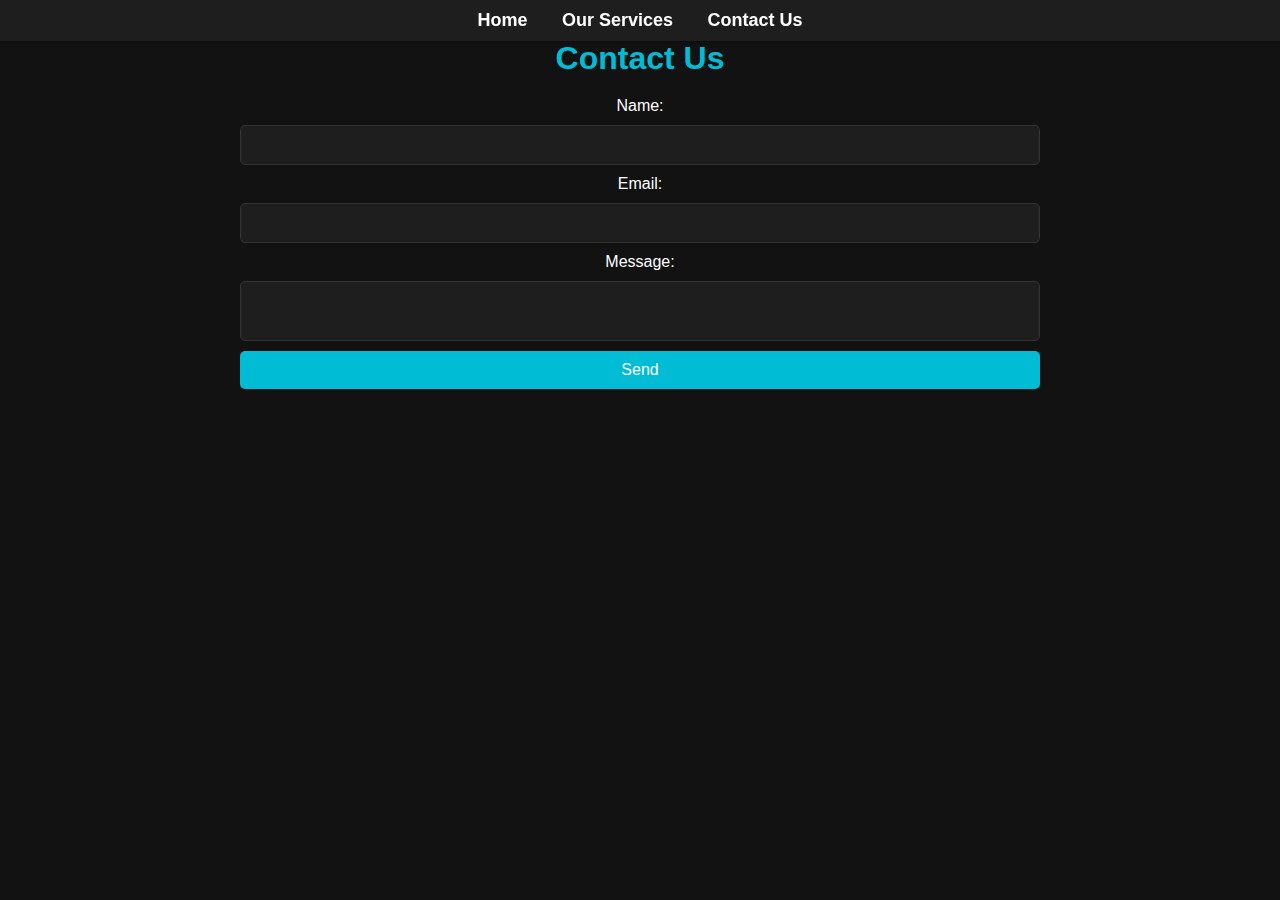
<file: contact.html>
<!DOCTYPE html>
<html lang="en">
<head>
  <meta charset="UTF-8">
  <meta name="viewport" content="width=device-width, initial-scale=1.0">
  <title>Contact Us - PC Repair & Build</title>
  <link rel="stylesheet" href="css/styles.css">
</head>
<body>
  <nav class="navbar">
    <ul>
      <li><a href="index.html">Home</a></li>
      <li><a href="services.html">Our Services</a></li>
      <li><a href="contact.html">Contact Us</a></li>
    </ul>
  </nav>
  <main>
    <h1>Contact Us</h1>
    <form action="https://formspree.io/f/mdkorvaj" method="POST" class="contact-form">
      <label for="name">Name:</label>
      <input type="text" id="name" name="name" required>
      
      <label for="email">Email:</label>
      <input type="email" id="email" name="email" required>
      
      <label for="message">Message:</label>
      <textarea id="message" name="message" required></textarea>
      
      <button type="submit">Send</button>
    </form>
  </main>
</body>
</html>
</file>
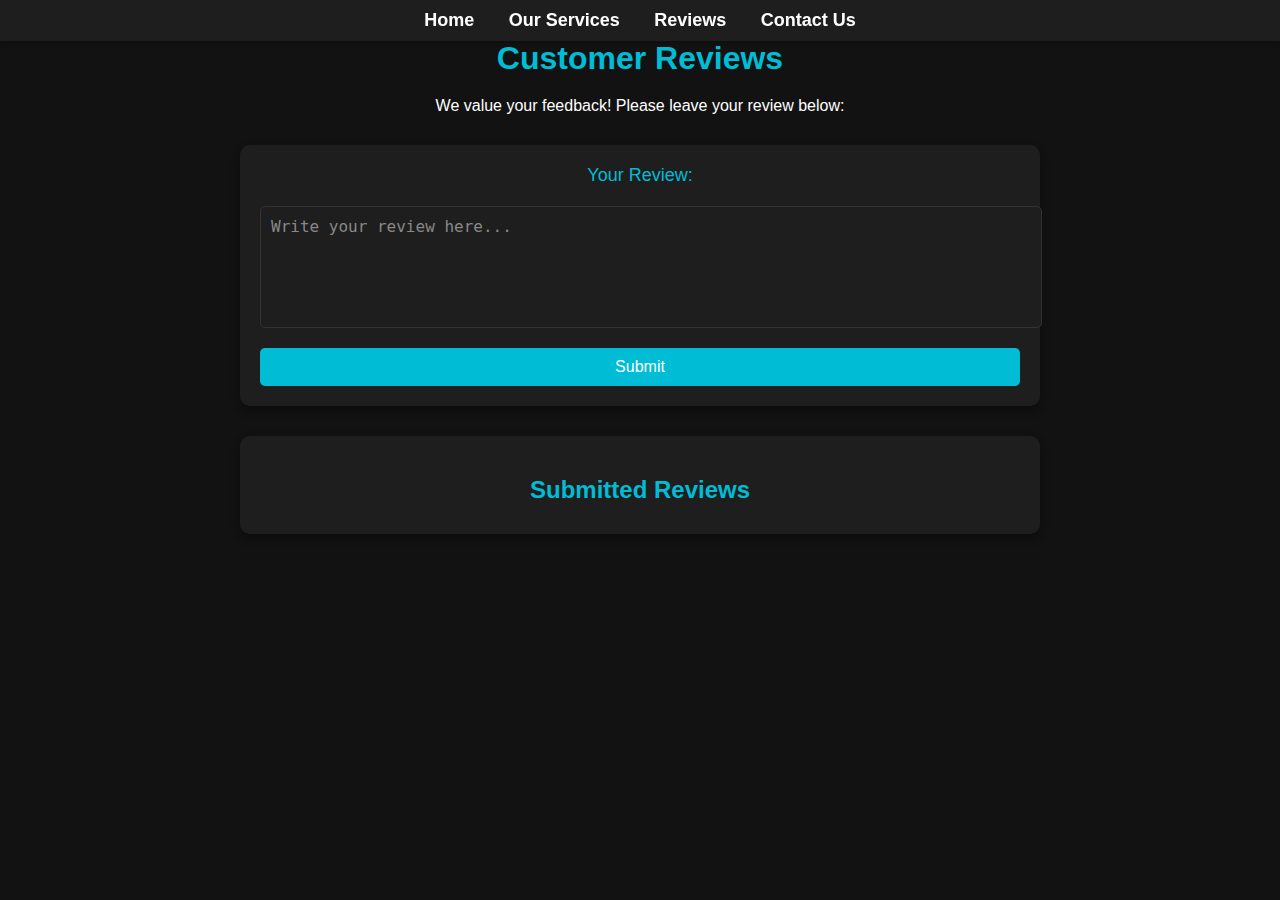
<file: reviews.html>
<!DOCTYPE html>
<html lang="en">
<head>
  <meta charset="UTF-8">
  <meta name="viewport" content="width=device-width, initial-scale=1.0">
  <title>Reviews - PC Repair & Build</title>
  <link rel="stylesheet" href="css/styles.css">
</head>
<body>
  <nav class="navbar">
    <ul>
      <li><a href="index.html">Home</a></li>
      <li><a href="services.html">Our Services</a></li>
      <li><a href="reviews.html">Reviews</a></li>
      <li><a href="contact.html">Contact Us</a></li>
    </ul>
  </nav>
  <main>
    <h1>Customer Reviews</h1>
    <p>We value your feedback! Please leave your review below:</p>

    <!-- Form for submitting reviews -->
    <form action="https://formspree.io/f/{your_form_id}" method="POST" class="review-form">
      <label for="review">Your Review:</label>
      <textarea id="review" name="review" placeholder="Write your review here..." required></textarea>
      <button type="submit">Submit</button>
    </form>

    <!-- Section to display reviews -->
    <div id="reviews-section" class="reviews-section">
      <h2>Submitted Reviews</h2>
      <!-- The reviews will now be submitted to Formspree -->
    </div>
  </main>
</body>
</html>
</file>
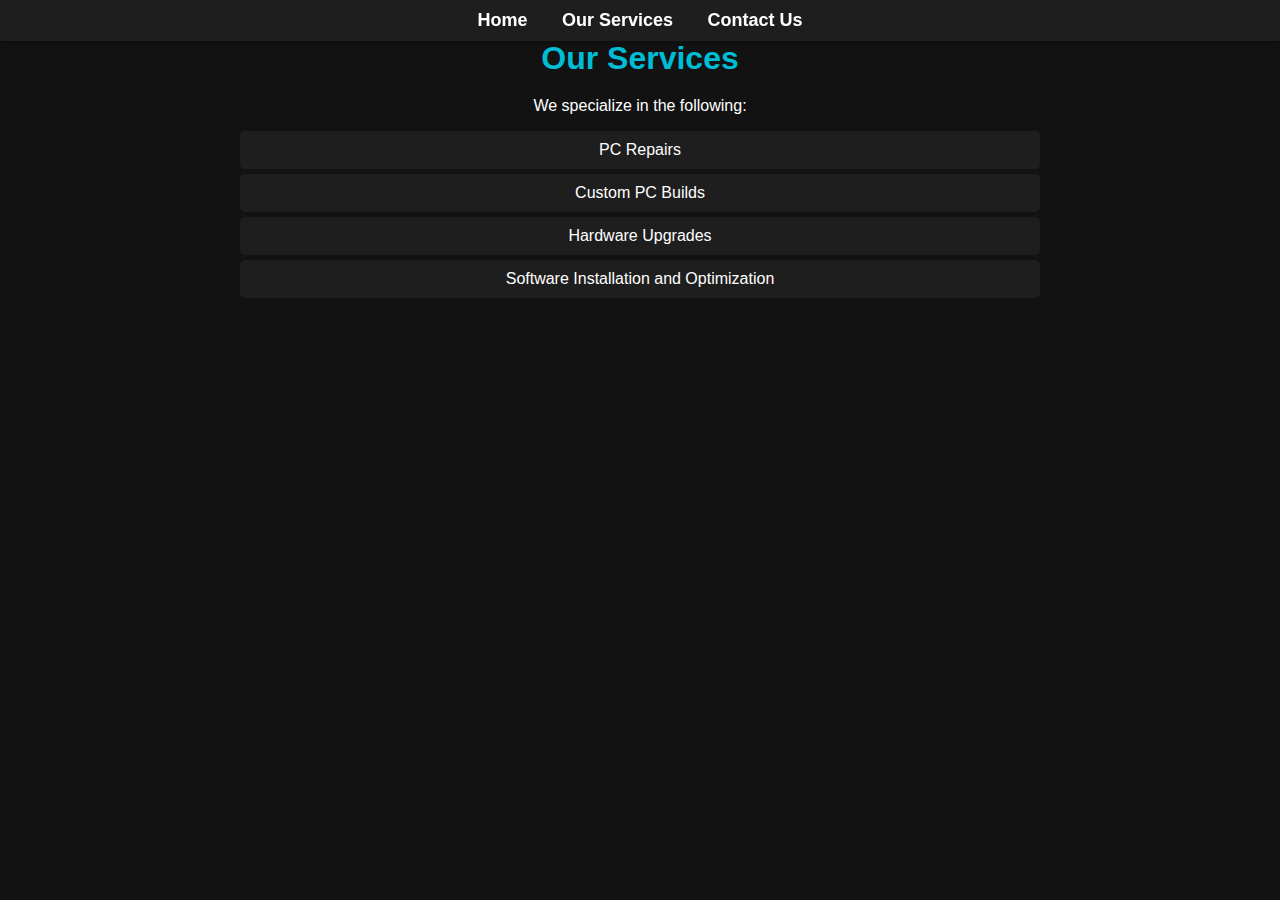
<file: services.html>
<!DOCTYPE html>
<html lang="en">
<head>
  <meta charset="UTF-8">
  <meta name="viewport" content="width=device-width, initial-scale=1.0">
  <title>Our Services - PC Repair & Build</title>
  <link rel="stylesheet" href="css/styles.css">
</head>
<body>
  <nav class="navbar">
    <ul>
      <li><a href="index.html">Home</a></li>
      <li><a href="services.html">Our Services</a></li>
      <li><a href="contact.html">Contact Us</a></li>
    </ul>
  </nav>
  <main>
    <h1>Our Services</h1>
    <p>We specialize in the following:</p>
    <ul class="services-list">
      <li>PC Repairs</li>
      <li>Custom PC Builds</li>
      <li>Hardware Upgrades</li>
      <li>Software Installation and Optimization</li>
    </ul>
  </main>
</body>
</html>
</file>
<file: css/styles.css>
body {
    margin: 0;
    font-family: Arial, sans-serif;
    background-color: #121212;
    color: #ffffff;
  }
  
  .menu {
    position: fixed;
    top: 0;
    left: 0;
    height: 100%;
    width: 250px;
    background-color: #1e1e1e;
    overflow-x: hidden;
    transition: transform 0.3s ease-in-out;
    transform: translateX(-100%);
  }
  
  .menu #menu-toggle {
    position: absolute;
    top: 20px;
    right: -50px;
    background-color: #333;
    color: #fff;
    border: none;
    padding: 10px;
    cursor: pointer;
  }
  
  .menu #menu-content a {
    display: block;
    padding: 15px;
    text-decoration: none;
    color: #ffffff;
    border-bottom: 1px solid #333;
  }
  
  .menu #menu-content a:hover {
    background-color: #444;
  }
  
  .center-image {
    display: block;
    margin: 50px auto;
    max-width: 80%;
    height: auto;
  }
  
  main {
    margin-left: 50px;
    text-align: center;
  }
  

    /* Navbar Styling */
.navbar {
    background-color: #1e1e1e;
    padding: 10px 0; /* Add padding for spacing */
    position: fixed;
    top: 0;
    width: 100%;
    z-index: 1000;
    box-shadow: 0 2px 5px rgba(0, 0, 0, 0.2);
    text-align: center; /* Center content in the navbar */
  }
  
  .navbar ul {
    list-style: none;
    margin: 0;
    padding: 0;
    display: inline-block; /* Align the list inline */
  }
  
  .navbar ul li {
    display: inline; /* Make list items inline */
    margin: 0 15px; /* Add space between items */
  }
  
  .navbar ul li a {
    text-decoration: none;
    color: #ffffff;
    font-size: 18px;
    font-weight: bold;
    transition: color 0.3s ease;
  }
  
  .navbar ul li a:hover {
    color: #00bcd4;
  }
  
  /* Push content down to avoid overlap */
  body {
    padding-top: 60px;
  }
  
  
  /* Push content down to avoid overlap */
  body {
    padding-top: 60px;
  }

  .center-image {
    display: block;
    margin: 30px auto;
    max-width: 800px; /* Set the maximum width of the image */
    max-height: 500px; /* Set the maximum height of the image */
    width: 100%; /* Allow it to scale down on smaller screens */
    height: auto; /* Maintain the aspect ratio */
    border-radius: 10px; /* Optional: Add rounded corners for a modern look */
    box-shadow: 0 4px 10px rgba(0, 0, 0, 0.3); /* Optional: Add a shadow for depth */
  }
  
  /* General Styles */
body {
    background-color: #121212;
    color: #ffffff;
    font-family: Arial, sans-serif;
    margin: 0;
    padding: 0;
  }
  
  h1, h2 {
    text-align: center;
    color: #00bcd4;
    margin: 20px 0;
  }
  
  main {
    max-width: 800px;
    margin: 0 auto;
    padding: 20px;
  }
  
  /* Forms */
  form {
    display: flex;
    flex-direction: column;
    gap: 10px;
    margin-top: 20px;
  }
  
  input, textarea, button {
    padding: 10px;
    font-size: 16px;
    border: none;
    border-radius: 5px;
  }
  
  textarea {
    resize: none;
  }
  
  button {
    background-color: #00bcd4;
    color: #ffffff;
    cursor: pointer;
    transition: background-color 0.3s ease;
  }
  
  button:hover {
    background-color: #008ba3;
  }
  
  /* Lists */
  .services-list {
    list-style: none;
    padding: 0;
    text-align: center;
  }
  
  .services-list li {
    background: #1e1e1e;
    padding: 10px;
    margin: 5px 0;
    border-radius: 5px;
  }
  
  /* Reviews Section */
  .reviews-section .review {
    background: #1e1e1e;
    padding: 10px;
    margin: 5px 0;
    border-radius: 5px;
  }

  /* Dark Theme for Input Fields */
input, textarea {
    background-color: #1e1e1e;
    color: #ffffff;
    border: 1px solid #333333;
    padding: 10px;
    font-size: 16px;
    border-radius: 5px;
  }
  
  input::placeholder, textarea::placeholder {
    color: #888888; /* Lighter text for placeholders */
  }
  
  input:focus, textarea:focus {
    outline: none;
    border-color: #00bcd4;
    box-shadow: 0 0 5px rgba(0, 188, 212, 0.5);
  }
  
  /* Dark Theme for Button */
  button {
    background-color: #00bcd4;
    color: #ffffff;
    padding: 10px 20px;
    font-size: 16px;
    border: none;
    border-radius: 5px;
    cursor: pointer;
    transition: background-color 0.3s ease, transform 0.2s ease;
  }
  
  button:hover {
    background-color: #008ba3;
    transform: scale(1.05);
  }
  /* Reviews Page Styles */
.review-form {
    margin: 30px 0;
    padding: 20px;
    background-color: #1e1e1e;
    border-radius: 10px;
    box-shadow: 0 4px 10px rgba(0, 0, 0, 0.3);
  }
  
  .review-form label {
    font-size: 18px;
    margin-bottom: 10px;
    color: #00bcd4;
    display: block;
  }
  
  .review-form textarea {
    width: 100%;
    height: 100px;
    margin-bottom: 10px;
  }
  
  .reviews-section {
    margin-top: 20px;
    padding: 20px;
    background-color: #1e1e1e;
    border-radius: 10px;
    box-shadow: 0 4px 10px rgba(0, 0, 0, 0.3);
  }
  
  .reviews-section h2 {
    color: #00bcd4;
    margin-bottom: 10px;
  }
  
  .review {
    background-color: #333333;
    color: #ffffff;
    padding: 10px;
    margin: 5px 0;
    border-radius: 5px;
    box-shadow: 0 2px 5px rgba(0, 0, 0, 0.2);
  }
</file>
